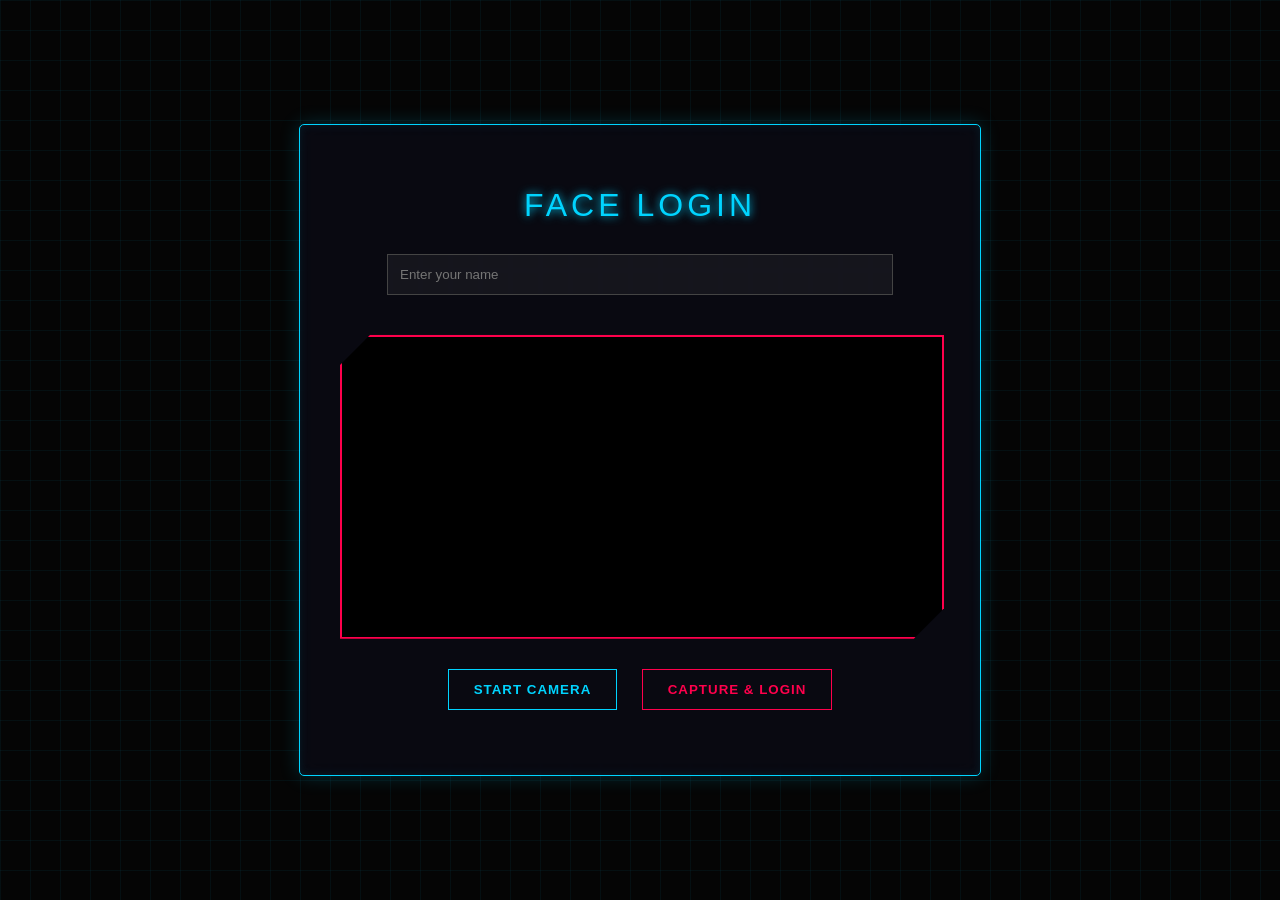
<file: frontend/public/game.html>
<!DOCTYPE html>
<html>
<head>
    <meta charset="UTF-8">
    <title>Tic Tac Toe Game</title>
    <link rel="icon" type="image/png" href="game.png">
    <link rel="stylesheet" href="../css/game.css">
</head>
<body>

<h2>⭕ Tic Tac Toe ❌</h2>

<p id="status">Loading game...</p>

<div id="board"></div>

<script src="../js/game.js"></script>

</body>
</html>
</file>
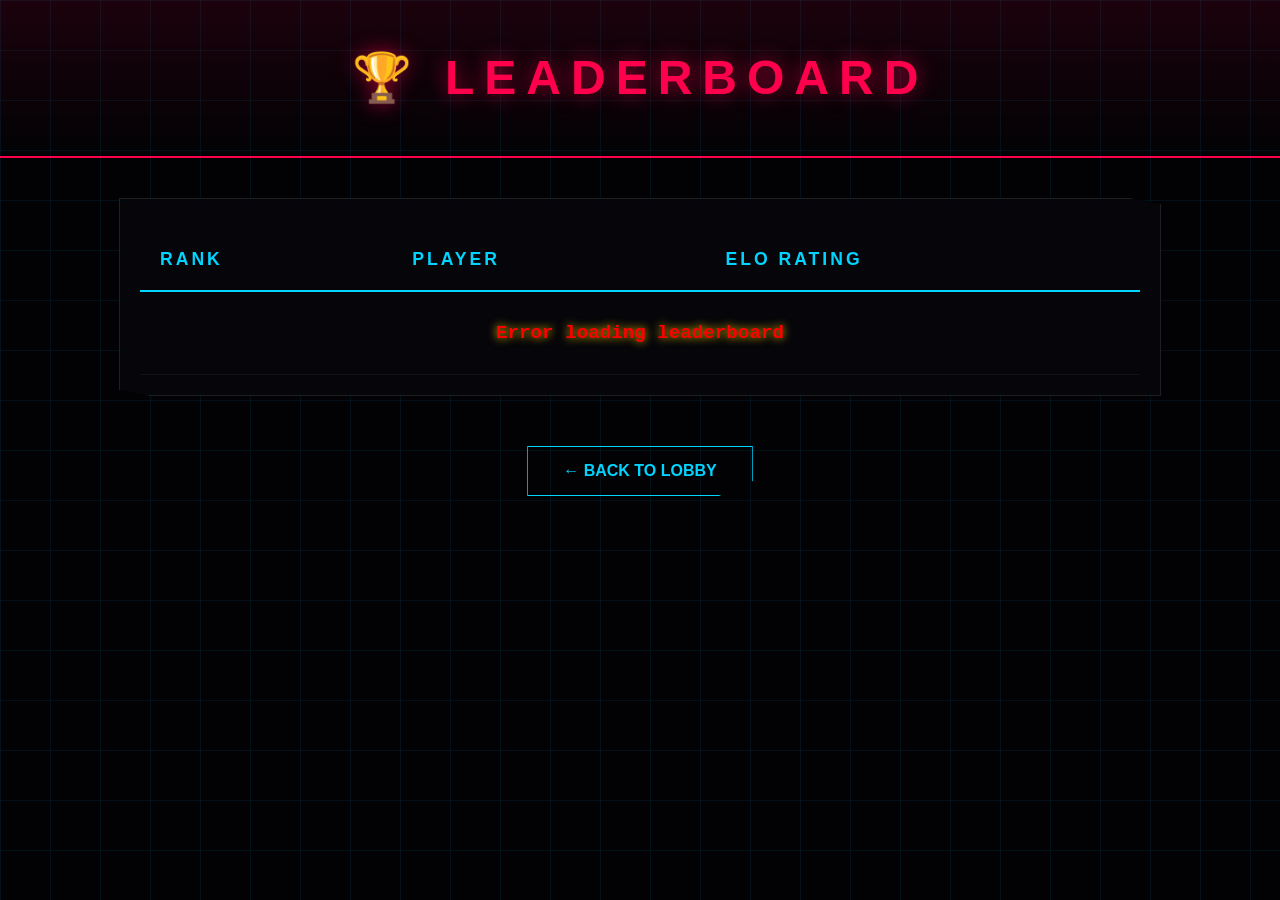
<file: frontend/public/leaderboard.html>
<!DOCTYPE html>
<html>
<head>
    <meta charset="UTF-8">
    <title>Leaderboard</title>
    <link rel="icon" type="image/png" href="game.png">
    <link rel="stylesheet" href="../css/leaderboard.css">
</head>
<body>

<div class="header">
    <h2>🏆 Leaderboard</h2>
</div>

<div class="container">
    <table>
        <thead>
            <tr>
                <th>Rank</th>
                <th>Player</th>
                <th>Elo Rating</th>
            </tr>
        </thead>
        <tbody id="table"></tbody>
    </table>
</div>

<div class="nav-buttons">
    <a href="lobby.html" class="nav-btn">← Back to Lobby</a>
</div>

<script src="../js/leaderboard.js"></script>
</body>
</html>
</file>
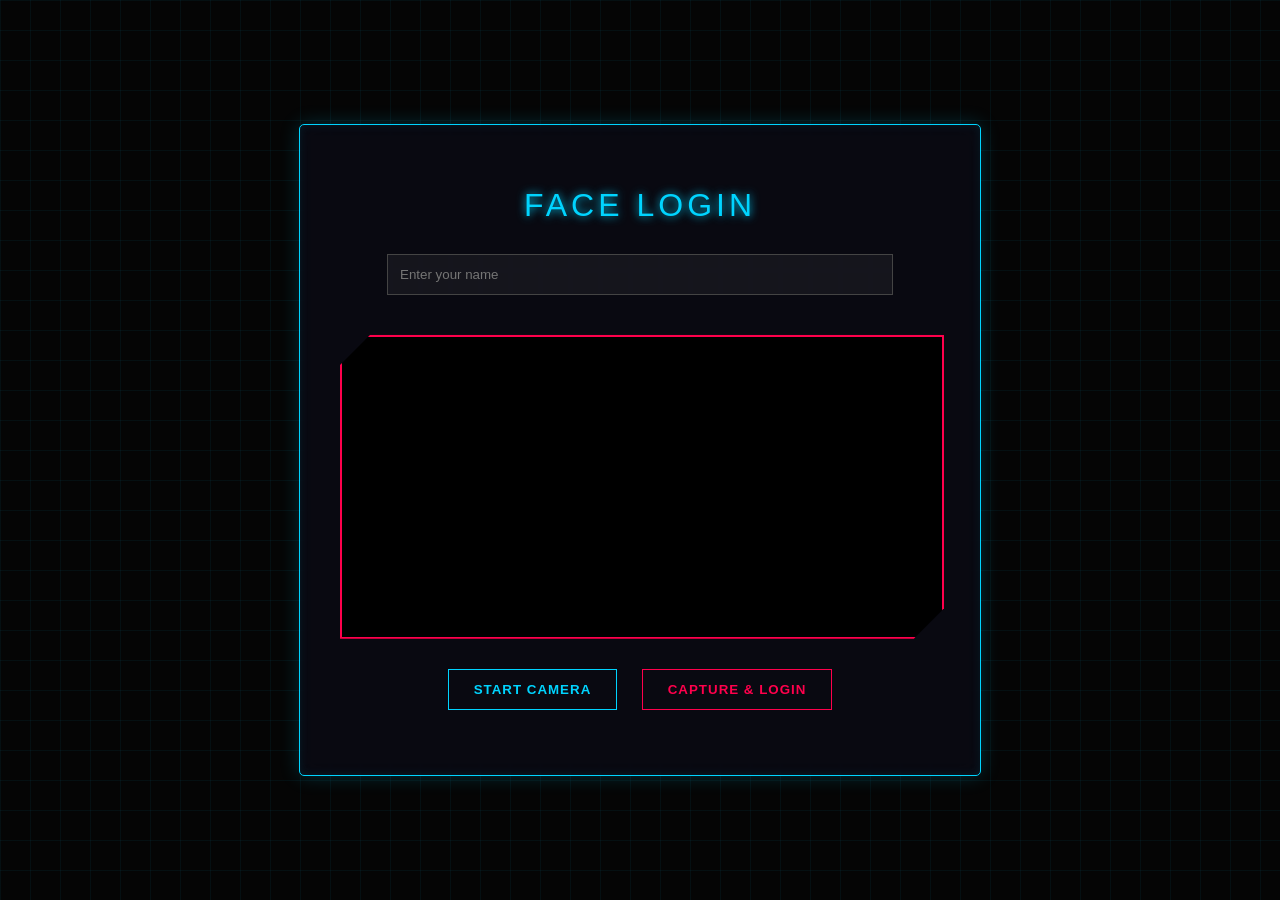
<file: frontend/public/lobby.html>
<!DOCTYPE html>
<html>
<head>
    <meta charset="UTF-8">
    <title>Lobby</title>
    <link rel="icon" type="image/png" href="game.png">
    <link rel="stylesheet" href="../css/lobby.css">
</head>
<body>

<div class="header">
    <h2>🎮 Live Lobby</h2>
    <p class="subtitle">Challenge other players to a match!</p>
    <p id="uid-display"></p>
</div>

<div id="users">
    <p>Connecting...</p>
</div>

<div class="nav-buttons">
    <button id="leaderboardBtn" class="nav-btn">📊 Leaderboard</button>
</div>

<script>
    // Show own UID in header
    const _uid = new URLSearchParams(window.location.search).get("uid");
    if (_uid) document.getElementById("uid-display").innerText = `Logged in as: ${_uid}`;
</script>
<script src="../js/lobby.js"></script>
</body>
</html>
</file>
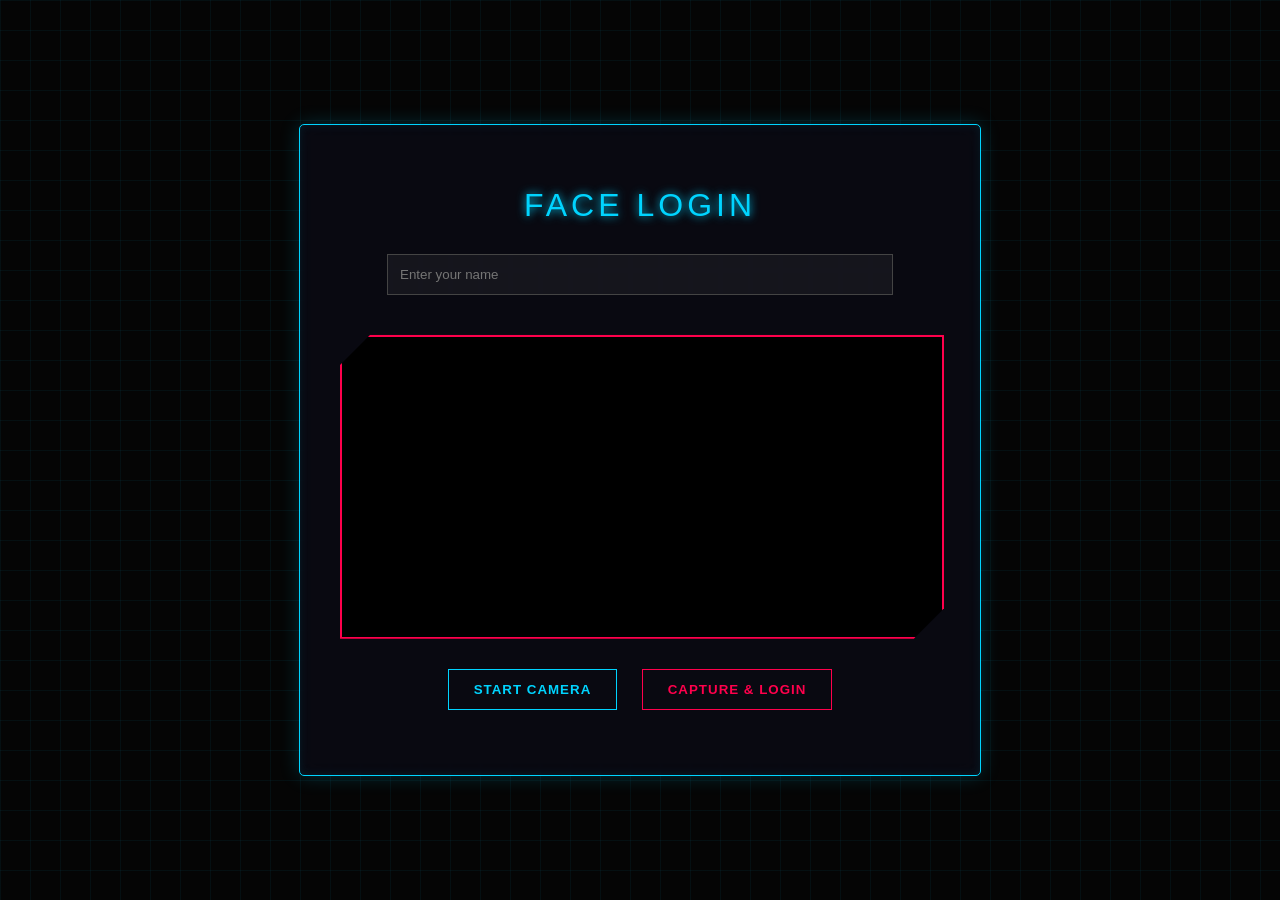
<file: frontend/public/login.html>
<!DOCTYPE html>
<html>
<head>
    <meta charset="UTF-8">
    <title>Login</title>
    <link rel="icon" type="image/png" href="game.png">
    <link rel="stylesheet" href="../css/styles.css">
</head>

<body>

    <div class="container">
        <h1>Face Login</h1>

        <!-- Username -->
        <input type="text" id="username" placeholder="Enter your name">

        <!-- Video Preview -->
        <video id="video" autoplay playsinline muted width="500" height="300" style="background: black;"></video>

        <!-- Hidden canvas (used for capture) -->
        <canvas id="canvas" style="display:none;"></canvas>

        <!-- Buttons -->
        <button id="startBtn" onclick="startCamera()">Start Camera</button>
        <button id="captureBtn">Capture & Login</button>

        <p id="status"></p>
    </div>

    <script src="../js/login.js"></script>
</body>
</html>
</file>
<file: frontend/css/game.css>
:root {
    --bg-black: #050508;
    --deep-blue: #001f3f;
    --neon-blue: #00d4ff;
    --neon-red: #ff004c;
    --glass: rgba(0, 212, 255, 0.05);
}

body {
    margin: 0;
    height: 100vh;
    display: flex;
    flex-direction: column;
    align-items: center;
    justify-content: center;
    background-color: var(--bg-black);
    /* Massive background texture */
    background-image: 
        radial-gradient(circle at 50% 50%, var(--deep-blue) 0%, transparent 80%),
        linear-gradient(rgba(0, 212, 255, 0.05) 1px, transparent 1px),
        linear-gradient(90deg, rgba(0, 212, 255, 0.05) 1px, transparent 1px);
    background-size: 100% 100%, 60px 60px, 60px 60px;
    color: white;
    font-family: 'Orbitron', sans-serif; /* A more tech-focused font */
}

h2 {
    font-size: 4rem;
    margin: 0;
    color: var(--neon-blue);
    text-transform: uppercase;
    letter-spacing: 15px;
    text-shadow: 0 0 30px var(--neon-blue);
}

#status {
    margin: 20px 0 40px;
    font-size: 1.5rem;
    color: var(--neon-red);
    text-transform: uppercase;
    letter-spacing: 5px;
    font-weight: bold;
}

#board {
    display: grid;
    grid-template-columns: repeat(3, 180px); /* Massive Cells */
    grid-template-rows: repeat(3, 180px);
    gap: 20px;
    padding: 30px;
    background: rgba(0, 0, 0, 0.8);
    border: 2px solid var(--neon-blue);
    box-shadow: 0 0 60px rgba(0, 212, 255, 0.2), inset 0 0 30px rgba(0, 212, 255, 0.1);
    /* Beveled corner look */
    clip-path: polygon(10% 0, 90% 0, 100% 10%, 100% 90%, 90% 100%, 10% 100%, 0 90%, 0 10%);
}

.cell {
    width: 180px;
    height: 180px;
    background: var(--glass);
    border: 1px solid rgba(0, 212, 255, 0.2);
    display: flex;
    align-items: center;
    justify-content: center;
    font-size: 5rem;
    cursor: pointer;
    transition: all 0.3s cubic-bezier(0.4, 0, 0.2, 1);
    position: relative;

    font-size: 8rem;  
    font-weight: bold;
}

.cell:hover {
    background: rgba(0, 212, 255, 0.15);
    border-color: var(--neon-blue);
    transform: scale(1.05);
    z-index: 2;
    box-shadow: 0 0 25px var(--neon-blue);
}

/* X and O as Glowing Icons */
.cell.x {
    color: #ff2e63; 
    text-shadow: 0 0 20px #ff2e63, 0 0 40px #ff2e63;
}

.cell.o {
    color: #00f5ff; 
    text-shadow: 0 0 20px #00f5ff, 0 0 40px #00f5ff;
}

/* Winning Strike Effect */
.cell.winner {
    background: rgba(255, 255, 255, 0.1);
    border: 2px solid white;
    animation: winner-glow 0.5s ease infinite alternate;
}

@keyframes winner-glow {
    from { filter: brightness(1) drop-shadow(0 0 5px white); }
    to { filter: brightness(1.5) drop-shadow(0 0 20px white); }
}
</file>
<file: frontend/css/leaderboard.css>
:root {
    --bg-color: #020205;
    --container-bg: rgba(6, 6, 12, 0.9);
    --accent-blue: #00d4ff;
    --accent-red: #ff004c;
    --accent-gold: #ffcc00; /* For the Top Rank */
    --text-color: #ffffff;
}

body {
    margin: 0;
    padding: 0;
    font-family: 'Segoe UI', Impact, sans-serif;
    display: flex;
    flex-direction: column;
    align-items: center;
    min-height: 100vh;
    background-color: var(--bg-color);
    /* Matching grid from previous pages */
    background-image: 
        linear-gradient(rgba(0, 212, 255, 0.07) 1px, transparent 1px),
        linear-gradient(90deg, rgba(0, 212, 255, 0.07) 1px, transparent 1px);
    background-size: 50px 50px;
    color: var(--text-color);
}

.header {
    text-align: center;
    padding: 50px 0;
    width: 100%;
    background: linear-gradient(to bottom, rgba(255, 0, 76, 0.1), transparent);
    border-bottom: 2px solid var(--accent-red); /* Red accent for the high-stakes board */
}

h2 {
    font-size: 3rem;
    text-transform: uppercase;
    letter-spacing: 10px;
    color: var(--accent-red);
    text-shadow: 0 0 20px rgba(255, 0, 76, 0.6);
    margin: 0;
}

.container {
    margin-top: 40px;
    width: 90%;
    max-width: 1000px;
    background: var(--container-bg);
    backdrop-filter: blur(15px);
    border: 1px solid rgba(255, 255, 255, 0.1);
    box-shadow: 0 0 40px rgba(0, 0, 0, 0.8);
    padding: 20px;
    clip-path: polygon(0 0, 97% 0, 100% 3%, 100% 100%, 3% 100%, 0 97%); /* Beveled corners */
}

table {
    width: 100%;
    border-collapse: collapse;
    margin-top: 10px;
}

thead th {
    text-align: left;
    padding: 20px;
    text-transform: uppercase;
    letter-spacing: 3px;
    color: var(--accent-blue);
    border-bottom: 2px solid var(--accent-blue);
    font-size: 1.1rem;
}

tbody td {
    padding: 20px;
    border-bottom: 1px solid rgba(255, 255, 255, 0.05);
    font-family: 'Courier New', monospace;
    font-size: 1.2rem;
}

/* Row Hover Effect */
tbody tr {
    transition: all 0.3s ease;
}

tbody tr:hover {
    background: rgba(0, 212, 255, 0.1);
    box-shadow: inset 5px 0 0 var(--accent-blue);
}

/* Special styling for Rank #1 */
tbody tr:first-child td:first-child {
    color: var(--accent-gold);
    font-weight: bold;
    text-shadow: 0 0 10px var(--accent-gold);
}

.nav-buttons {
    margin: 50px 0;
}

.nav-btn {
    text-decoration: none;
    padding: 15px 35px;
    font-size: 1rem;
    font-weight: bold;
    text-transform: uppercase;
    border: 1px solid var(--accent-blue);
    color: var(--accent-blue);
    transition: all 0.3s ease;
    display: inline-block;
    clip-path: polygon(0 0, 100% 0, 100% 70%, 85% 100%, 0 100%);
}

.nav-btn:hover {
    background: var(--accent-blue);
    color: #000;
    box-shadow: 0 0 20px var(--accent-blue);
}
</file>
<file: frontend/css/lobby.css>
:root {
    --bg-color: #020205;
    --container-bg: rgba(6, 6, 12, 0.9);
    --accent-blue: #00d4ff;
    --accent-red: #ff004c;
    --text-color: #ffffff;
    --glow-blue: rgba(0, 212, 255, 0.4);
}

body {
    margin: 0;
    padding: 0;
    font-family: 'Segoe UI', Impact, sans-serif;
    display: flex;
    flex-direction: column;
    align-items: center;
    min-height: 100vh;
    background-color: var(--bg-color);
    /* More prominent grid for a sense of scale */
    background-image: 
        linear-gradient(rgba(0, 212, 255, 0.07) 1px, transparent 1px),
        linear-gradient(90deg, rgba(0, 212, 255, 0.07) 1px, transparent 1px);
    background-size: 50px 50px; 
    color: var(--text-color);
    overflow-x: hidden;
}

.header {
    text-align: center;
    padding: 60px 20px 40px; /* More breathing room */
    width: 100%;
    background: linear-gradient(to bottom, rgba(0, 212, 255, 0.1), transparent);
    border-bottom: 2px solid var(--accent-blue);
    box-shadow: 0 10px 30px rgba(0, 0, 0, 0.5);
}

h2 {
    font-size: 3.5rem; /* Massive size */
    text-transform: uppercase;
    letter-spacing: 12px;
    color: var(--accent-blue);
    text-shadow: 0 0 20px var(--accent-blue), 0 0 40px var(--glow-blue);
    margin: 0;
}

.subtitle {
    font-size: 1.2rem;
    opacity: 0.8;
    margin-top: 15px;
    font-weight: 200;
    letter-spacing: 5px;
}

#uid-display {
    font-family: 'Courier New', monospace;
    font-size: 1.1rem;
    background: var(--accent-red);
    color: black;
    display: inline-block;
    padding: 5px 15px;
    margin-top: 20px;
    font-weight: bold;
    clip-path: polygon(10% 0, 100% 0, 90% 100%, 0% 100%);
}

#users {
    margin: 50px 0;
    padding: 40px;
    width: 85%;
    max-width: 900px; /* Wider list */
    background: var(--container-bg);
    border: 1px solid rgba(0, 212, 255, 0.3);
    border-right: 4px solid var(--accent-red); /* Asymmetric accent */
    backdrop-filter: blur(15px);
    box-shadow: 0 0 50px rgba(0, 0, 0, 1);
    min-height: 400px;
}

/* Simulated user card for your JS to hook into */
.user-entry {
    display: flex;
    justify-content: space-between;
    align-items: center;
    padding: 20px;
    margin-bottom: 15px;
    background: rgba(255, 255, 255, 0.03);
    border: 1px solid rgba(0, 212, 255, 0.1);
    transition: all 0.4s cubic-bezier(0.175, 0.885, 0.32, 1.275);
}

.user-entry:hover {
    background: rgba(0, 212, 255, 0.1);
    border-color: var(--accent-blue);
    transform: translateX(10px); /* Slides out slightly when hovered */
    box-shadow: -10px 0 0 var(--accent-blue);
}

.nav-buttons {
    position: fixed; /* Keeps it always accessible */
    bottom: 40px;
    right: 40px;
}

.nav-btn {
    padding: 20px 45px;
    font-size: 1.2rem;
    cursor: pointer;
    font-weight: 900;
    text-transform: uppercase;
    transition: all 0.3s ease;
    border: 2px solid var(--accent-red);
    background: transparent;
    color: var(--accent-red);
    clip-path: polygon(15% 0, 100% 0, 100% 70%, 85% 100%, 0 100%, 0 30%);
}

.nav-btn:hover {
    background: var(--accent-red);
    color: #fff;
    box-shadow: 0 0 30px var(--accent-red);
    transform: translateY(-5px);
}

/* Better "Connecting" text */
#users p {
    font-family: 'Courier New', monospace;
    text-align: center;
    font-size: 1.5rem;
    color: var(--accent-blue);
    animation: blink 1s infinite;
}

@keyframes blink {
    50% { opacity: 0.3; }
}
</file>
<file: frontend/css/styles.css>
:root {
    --bg-color: #050505;
    --container-bg: rgba(10, 10, 20, 0.8);
    --accent-blue: #00d4ff;
    --accent-red: #ff004c;
    --text-color: #e0e0e0;
}

body {
    margin: 0;
    padding: 0;
    font-family: 'Segoe UI', Roboto, Helvetica, Arial, sans-serif; /* Modern sans-serif is more futuristic than Times */
    display: flex;
    justify-content: center;
    align-items: center;
    height: 100vh;
    background-color: var(--bg-color);
    /* Subtle grid background effect */
    background-image: linear-gradient(rgba(0, 212, 255, 0.05) 1px, transparent 1px),
                      linear-gradient(90deg, rgba(0, 212, 255, 0.05) 1px, transparent 1px);
    background-size: 30px 30px;
    color: var(--text-color);
}

.container {
    text-align: center;
    background: var(--container-bg);
    padding: 40px;
    border: 1px solid var(--accent-blue);
    border-radius: 5px; /* Sharp corners or very slight radius look more 'tech' */
    box-shadow: 0 0 20px rgba(0, 212, 255, 0.2), inset 0 0 10px rgba(0, 212, 255, 0.1);
    backdrop-filter: blur(10px);
    width: 90%;
    max-width: 600px;
}

h1 {
    text-transform: uppercase;
    letter-spacing: 4px;
    font-weight: 300;
    margin-bottom: 30px;
    color: var(--accent-blue);
    text-shadow: 0 0 10px var(--accent-blue);
}

input[type="text"] {
    background: rgba(255, 255, 255, 0.05);
    border: 1px solid #444;
    padding: 12px;
    color: white;
    width: 80%;
    margin-bottom: 20px;
    outline: none;
    transition: border 0.3s;
}

input[type="text"]:focus {
    border-color: var(--accent-blue);
}

video {
    width: 100%;
    height: auto;
    background: #000;
    border: 2px solid var(--accent-red);
    box-shadow: 0 0 15px rgba(255, 0, 76, 0.4);
    margin: 20px 0;
    display: block;
    clip-path: polygon(5% 0, 100% 0, 100% 90%, 95% 100%, 0 100%, 0 10%); /* Angular cropped corners */
}

button {
    margin: 10px;
    padding: 12px 25px;
    cursor: pointer;
    font-weight: bold;
    text-transform: uppercase;
    letter-spacing: 1px;
    transition: all 0.3s ease;
    border: 1px solid var(--accent-red);
    background: transparent;
    color: var(--accent-red);
}

button:hover {
    background: var(--accent-red);
    color: #fff;
    box-shadow: 0 0 20px var(--accent-red);
}

#startBtn {
    border-color: var(--accent-blue);
    color: var(--accent-blue);
}

#startBtn:hover {
    background: var(--accent-blue);
    color: #000;
    box-shadow: 0 0 20px var(--accent-blue);
}

#status {
    margin-top: 15px;
    font-family: 'Courier New', Courier, monospace;
    font-size: 0.9rem;
    color: var(--accent-blue);
}
</file>
